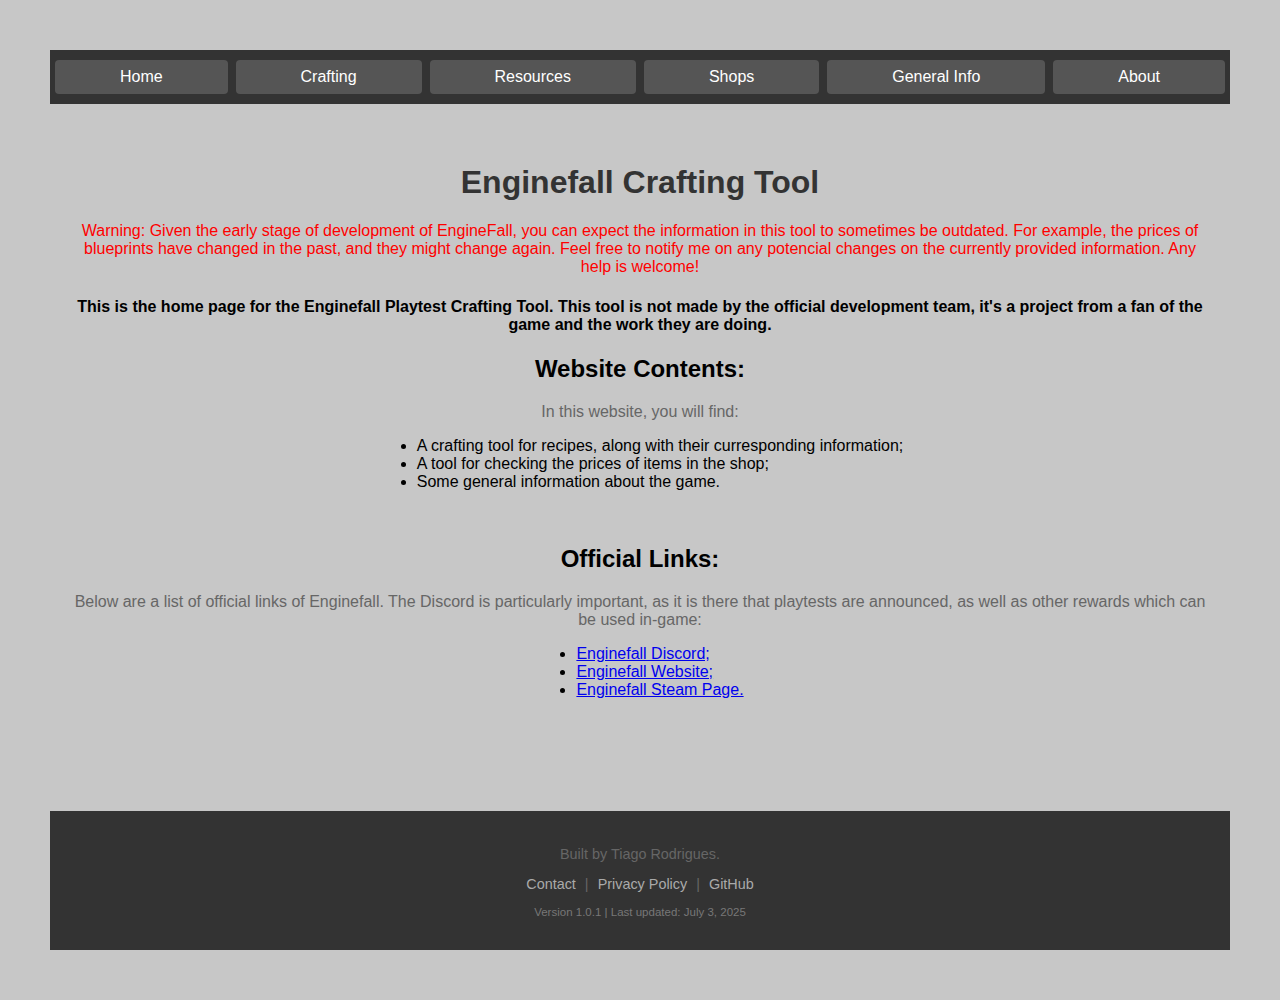
<file: index.html>
<!DOCTYPE html>
<html lang="en">
<head>
  <meta charset="UTF-8">
  <meta name="viewport" content="width=device-width, initial-scale=1">
  <title>Enginefall Crafting Tool</title>
  <link rel="icon" type="image/x-icon" href="assets/icons/Enginefall_Steam_ClientLogo_256x256_.ICO.ico">
  <link rel="stylesheet" href="style.css">
  <script defer src="script.js"></script>
</head>
<body>

  <div class="page-wrapper">

    <div id="navbar-container"></div>

    <div class ="main-content">
    <h1>Enginefall Crafting Tool</h1>
    
    
    <div id="initial-note">
      
      <p style="color:red;">Warning: Given the early stage of development of EngineFall, you can expect
        the information in this tool to sometimes be outdated. For example, the prices of blueprints 
        have changed in the past, and they might change again.
      Feel free to notify me on any potencial changes on the currently provided information. Any 
      help is welcome!  
      </p>
      <h4>This is the home page for the Enginefall Playtest Crafting Tool. This tool is not made by the 
      official development team, it's a project from a fan of the game and the work they are doing.
      
      </h4>
    </div>

    <div>
      <h2> Website Contents:</h2>

      <p> In this website, you will find:
        <ul>
          <li >A crafting tool for recipes, along with their curresponding information;</li>
          <li> A tool for checking the prices of items in the shop;</li>
          <li> Some general information about the game.</li>
        </ul>

      </p>
    </div>

  </br>


    
    <div>
      <h2>Official Links:</h2>
      <p>Below are a list of official links of Enginefall. The Discord is particularly important, as it is 
        there that playtests are announced, as well as other rewards which can be used in-game:

        <ul>
          <li><a href="https://discord.com/invite/enginefall">Enginefall Discord;</a> </li>
          <li><a href="https://enginefall.com/">Enginefall Website;</a></li>
          <li><a href="https://store.steampowered.com/app/2437390/Enginefall/">Enginefall Steam Page.</a></li>
        </ul>

      </p>
    </div>

  
  
    </div>

    <div id="footer-container"></div>


  </div>
  
</body>
</html>
</file>
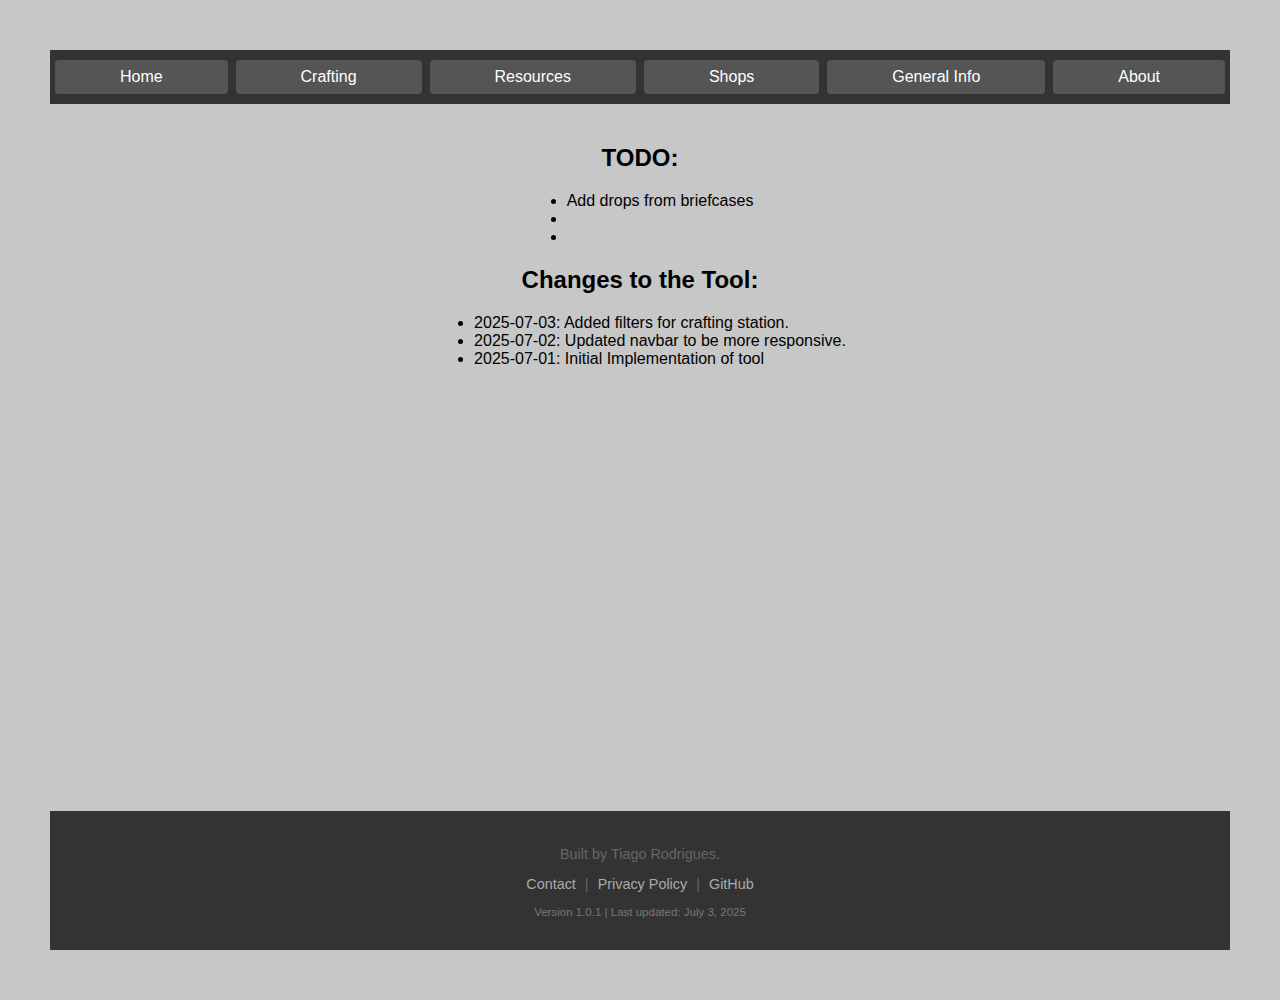
<file: about.html>
<!DOCTYPE html>
<html lang="en">
        <head>
                <meta charset="UTF-8">
                <meta name="viewport" content="width=device-width, initial-scale=1">
                <title>Enginefall Crafting Tool</title>
                <link rel="icon" type="image/x-icon" href="assets/icons/Enginefall_Steam_ClientLogo_256x256_.ICO.ico">
                <link rel="stylesheet" href="style.css">
                <script defer src="script.js"></script>
        </head>
        <body>

                <div class="page-wrapper">

                        <div id="navbar-container"></div>

                        <div class ="main-content">
                        
                                <h2>TODO:</h2>
                                <p>
                                        <ul>
                                                <li>Add drops from briefcases</li>
                                                <li></li>
                                                <li></li>
                                        </ul>
                                </p>

                                <h2>Changes to the Tool:</h2>
                                <p>
                                        <ul>
                                                <li>2025-07-03: Added filters for crafting station.</li>
                                                <li>2025-07-02: Updated navbar to be more responsive.</li>
                                                <li>2025-07-01: Initial Implementation of tool</li>
                                        </ul>


                                </p>

                        </div>

                <div id="footer-container"></div>


                </div>
        
        </body>
</html>
</file>
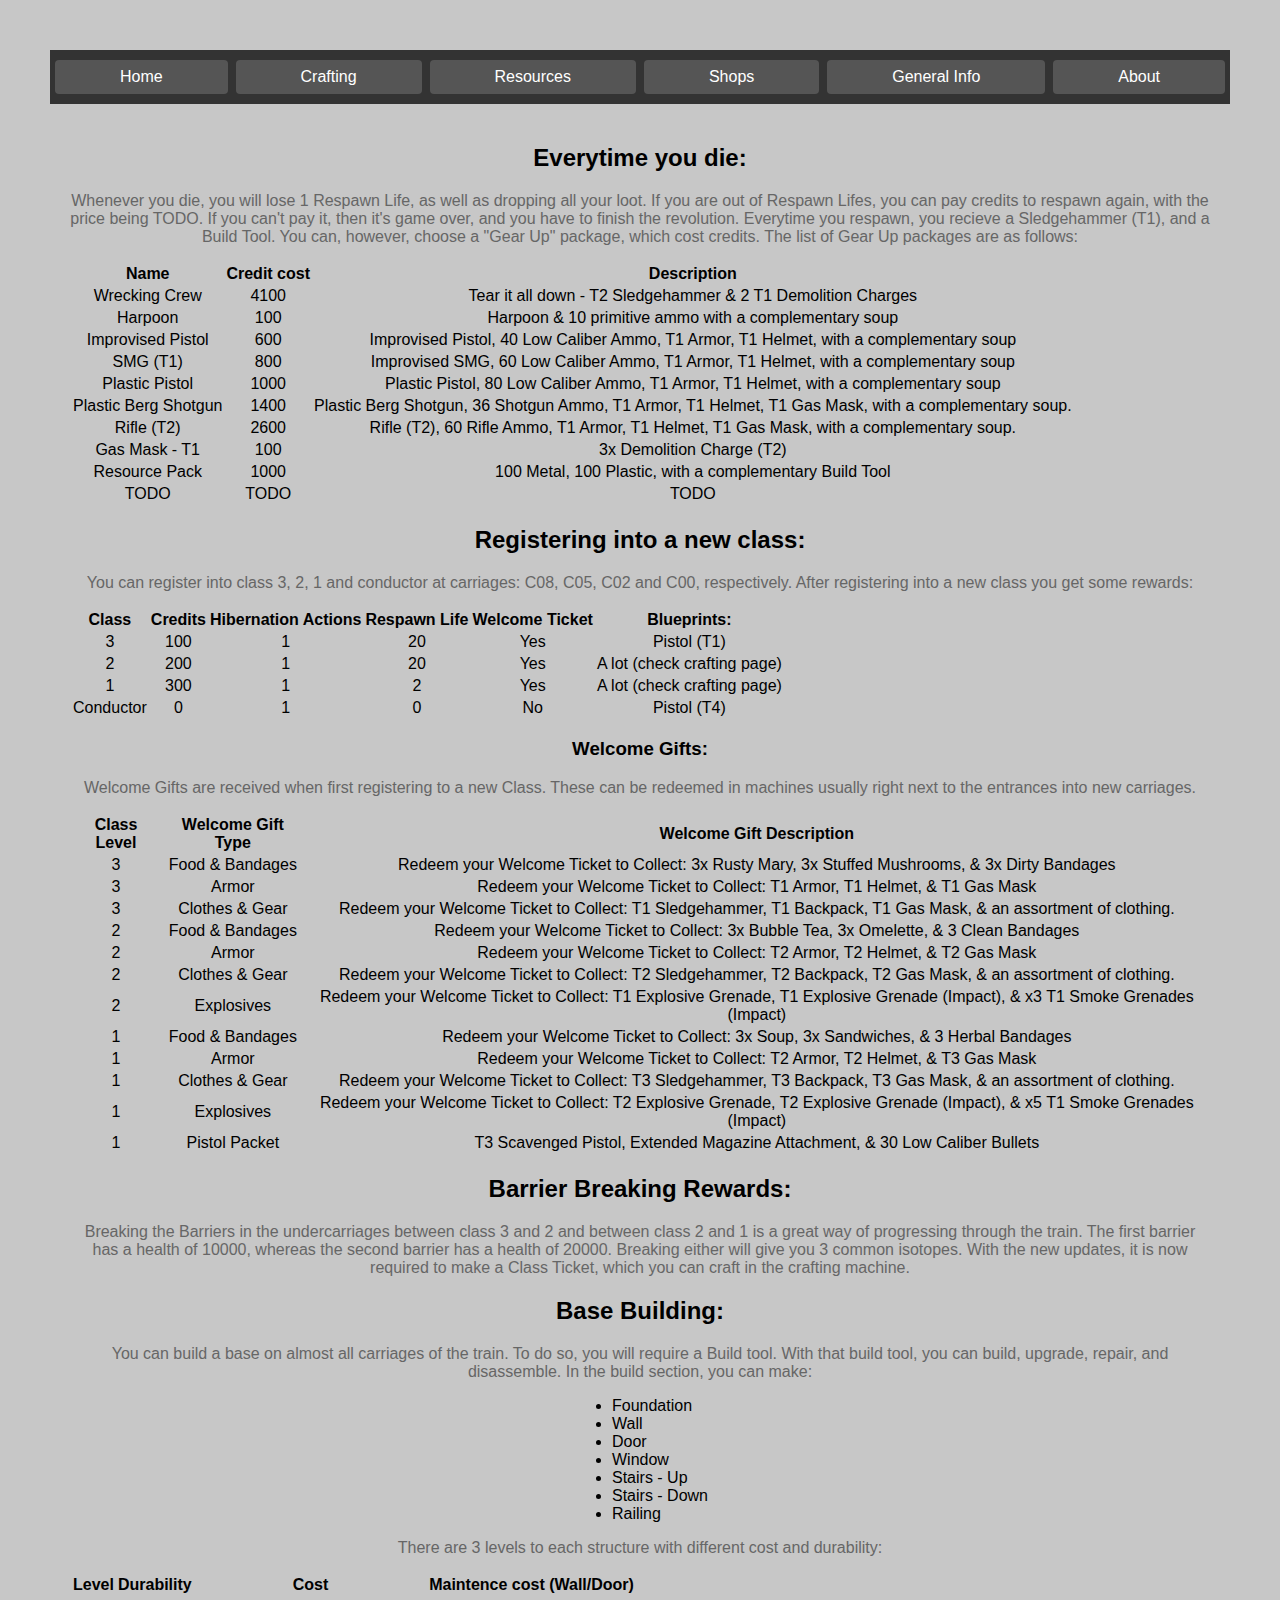
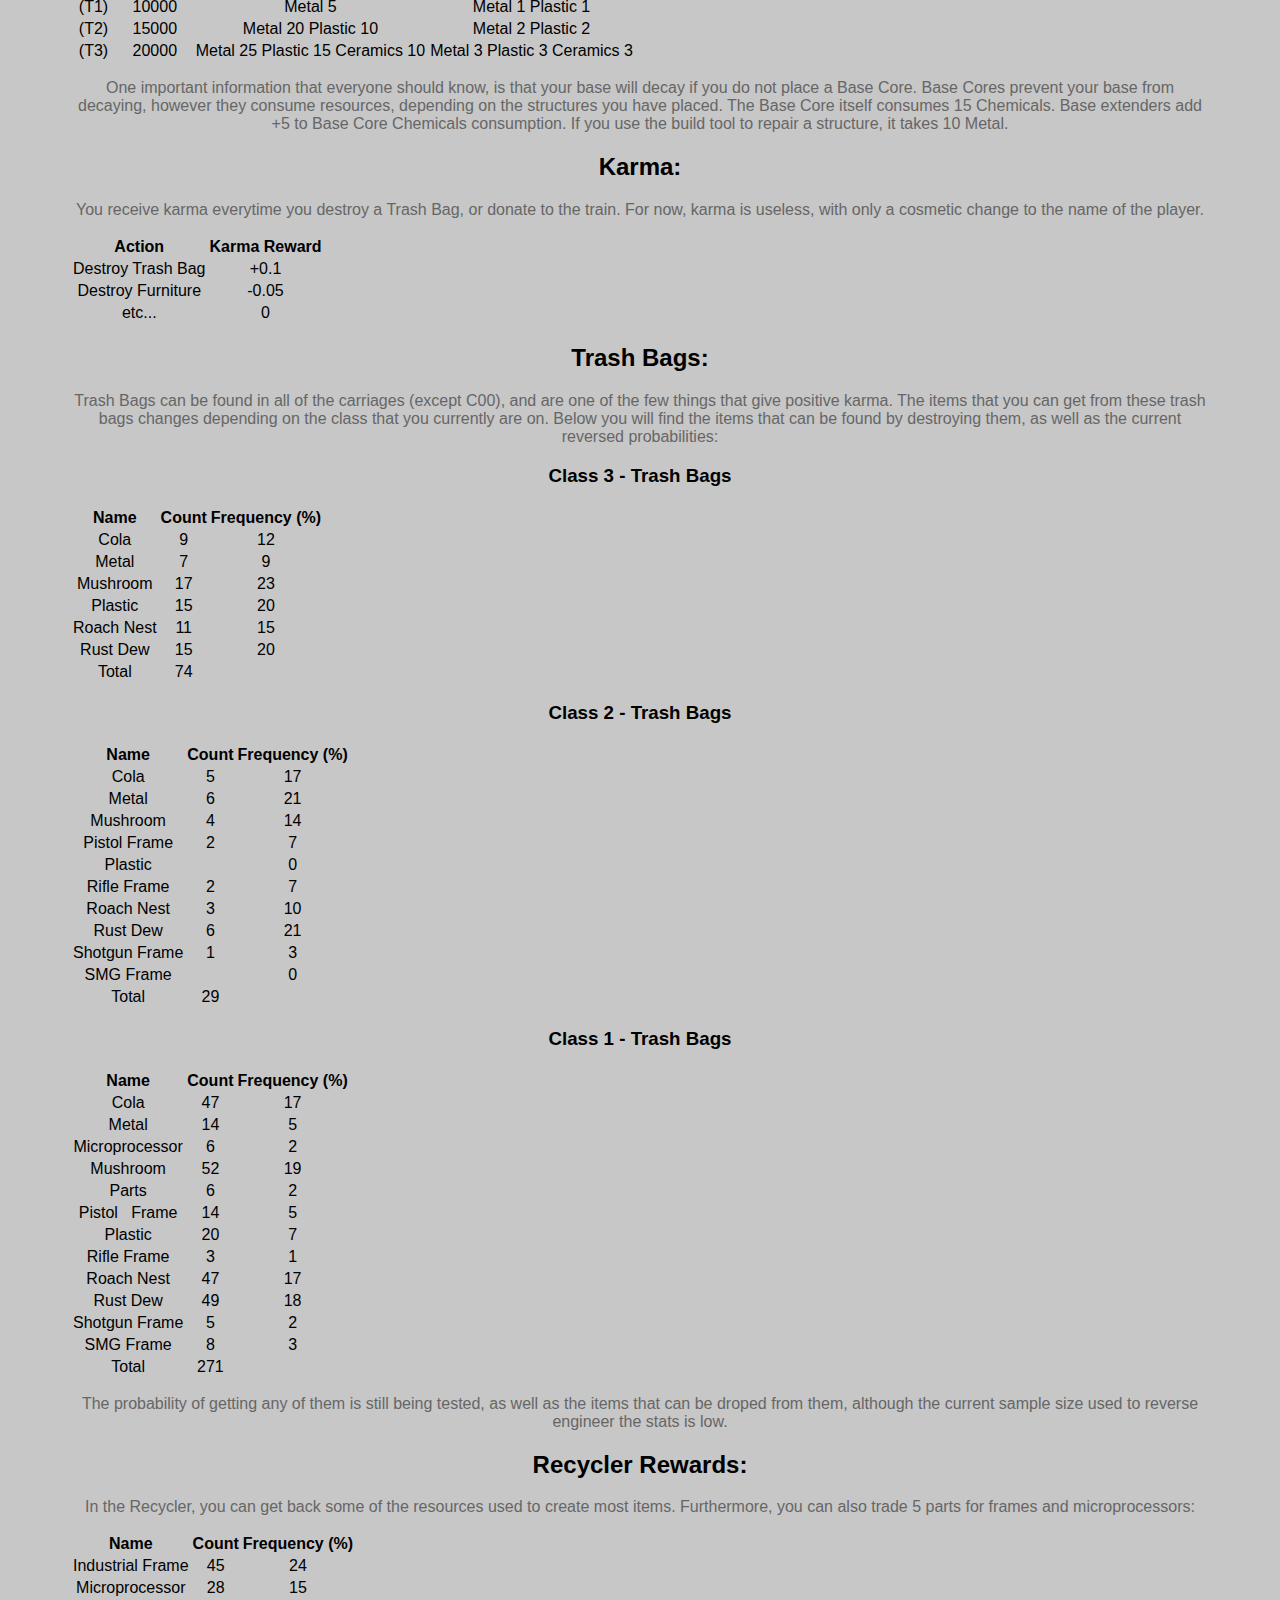
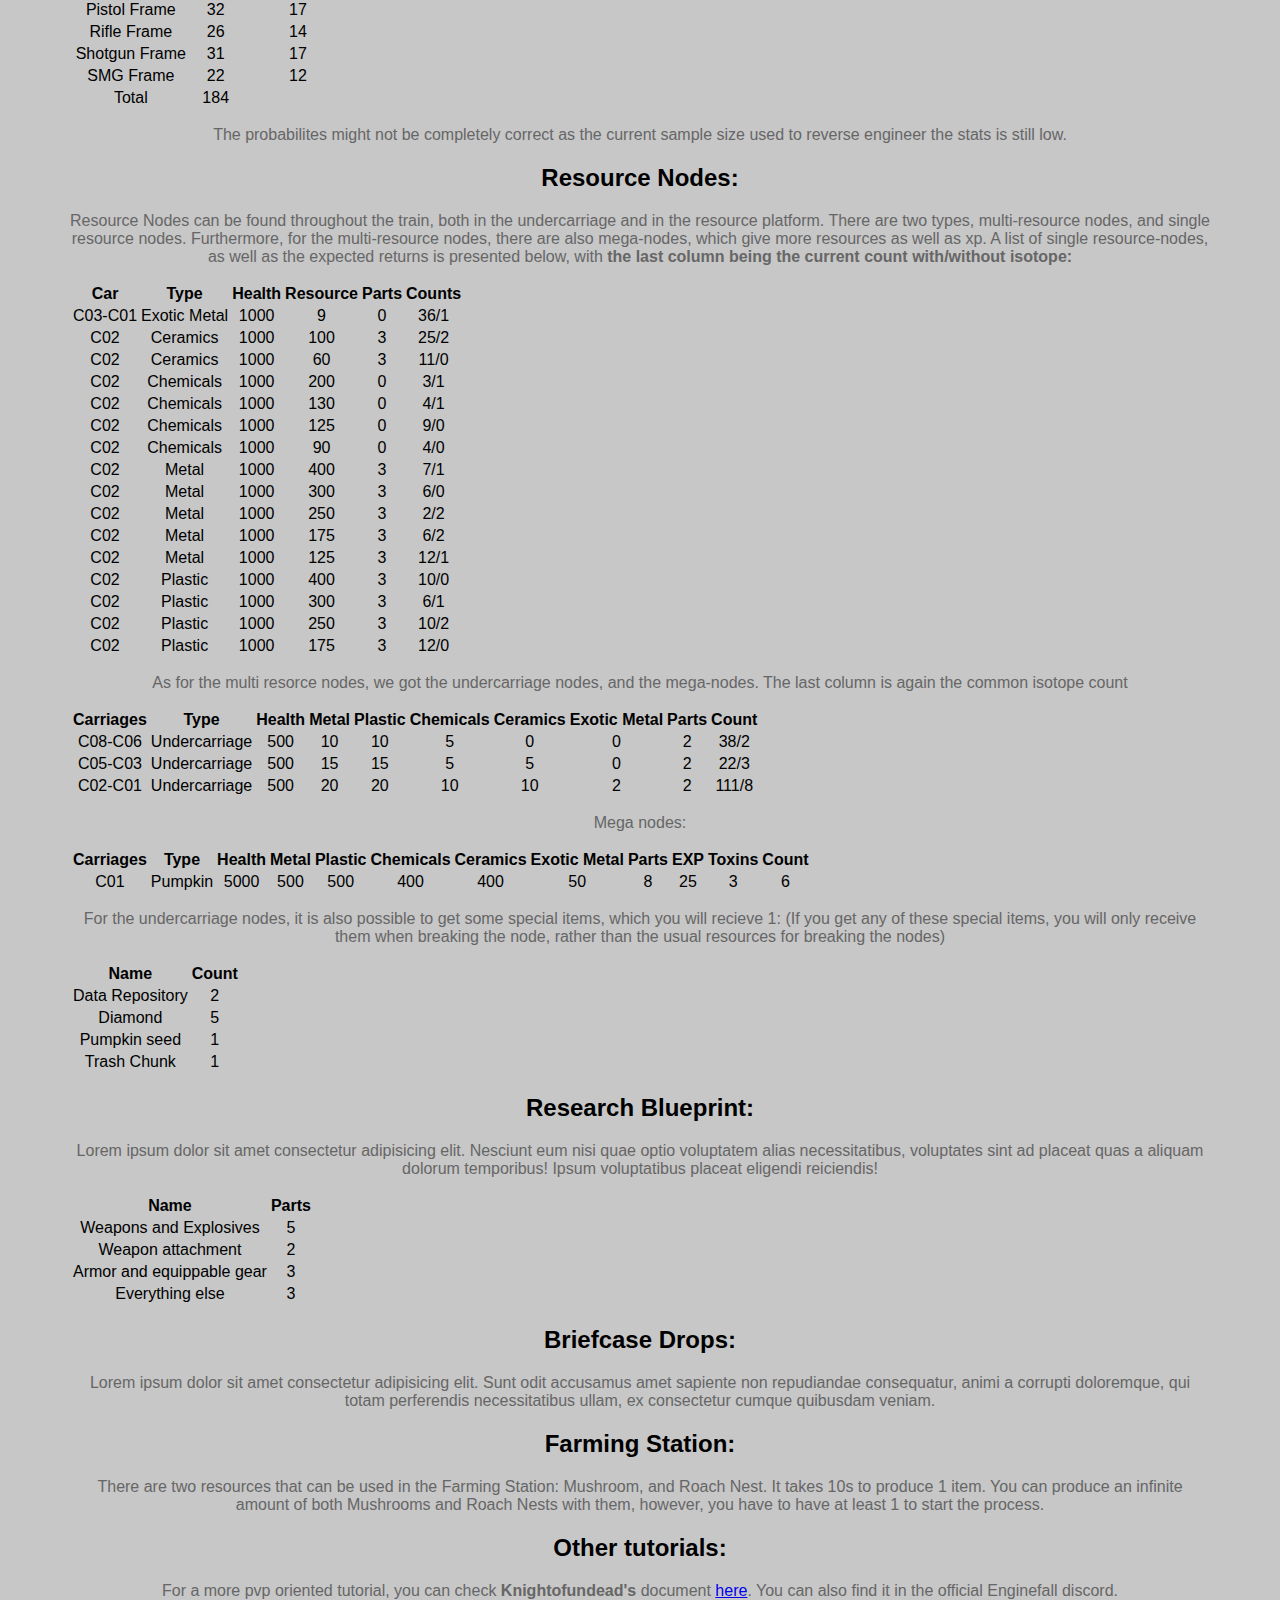
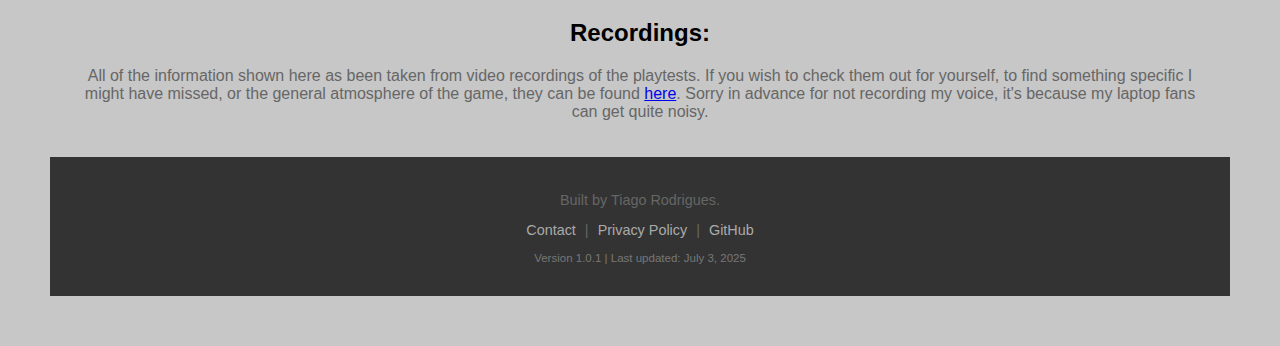
<file: general_info.html>
<!DOCTYPE html>
<html lang="en">
<head>
  <meta charset="UTF-8">
  <meta name="viewport" content="width=device-width, initial-scale=1">
  <title>Enginefall Crafting Tool</title>
  <link rel="icon" type="image/x-icon" href="assets/icons/Enginefall_Steam_ClientLogo_256x256_.ICO.ico">
  <link rel="stylesheet" href="style.css">
  <script defer src="script.js"></script>
</head>
<body>

  <div class="page-wrapper">

    <div id="navbar-container"></div>

    <div class ="main-content">
      
      <h2>Everytime you die:</h2>
      <p> 
        Whenever you die, you will lose 1 Respawn Life, as well as dropping all your loot. If you are out of Respawn Lifes,
        you can pay credits to respawn again, with the price being TODO. If you can't pay it, then it's game over, and you have to 
        finish the revolution. Everytime you respawn, you recieve a Sledgehammer (T1), and a Build Tool. You can, however, choose a
        "Gear Up" package, which cost credits. The list of Gear Up packages are as follows:
      </p>
      <table>
        <tr>
          <th>Name</th>
          <th>Credit cost</th>
          <th>Description</th>
        </tr>
        <tr>
          <td>Wrecking Crew</td>
          <td>4100</td>
          <td>Tear it all down - T2 Sledgehammer & 2 T1 Demolition Charges</td>
        </tr>
        <tr>
          <td>Harpoon</td>
          <td>100</td>
          <td>Harpoon & 10 primitive ammo with a complementary soup</td>
        </tr>
        <tr>
          <td>Improvised Pistol</td>
          <td>600</td>
          <td>Improvised Pistol, 40 Low Caliber Ammo, T1 Armor, T1 Helmet, with a complementary soup</td>
        </tr>
        <tr>
          <td>SMG (T1)</td>
          <td>800</td>
          <td>Improvised SMG, 60 Low Caliber Ammo, T1 Armor, T1 Helmet, with a complementary soup</td>
        </tr>
        <tr>
          <td>Plastic Pistol</td>
          <td>1000</td>
          <td>Plastic Pistol, 80 Low Caliber Ammo, T1 Armor, T1 Helmet, with a complementary soup</td>
        </tr>
        <tr>
          <td>Plastic Berg Shotgun</td>
          <td>1400</td>
          <td>Plastic Berg Shotgun, 36 Shotgun Ammo, T1 Armor, T1 Helmet, T1 Gas Mask, with a complementary soup.</td>
        </tr>   
        <tr>
          <td>Rifle (T2)</td>
          <td>2600</td>
          <td>Rifle (T2), 60 Rifle Ammo, T1 Armor, T1 Helmet, T1 Gas Mask, with a complementary soup.</td>
        </tr>        
        <tr>
          <td>Gas Mask - T1</td>
          <td>100</td>
          <td>3x Demolition Charge (T2)</td>
        </tr>
        <tr>
          <td>Resource Pack</td>
          <td>1000</td>
          <td>100 Metal, 100 Plastic, with a complementary Build Tool</td>
        </tr>
        <tr>
          <td>TODO</td>
          <td>TODO</td>
          <td>TODO</td>
        </tr>


      </table>



      <h2>Registering into a new class:</h2>
      <p> You can register into class 3, 2, 1 and conductor at carriages: C08, C05, C02 and C00, respectively.
        After registering into a new class you get some rewards:
      </p>
      <table>
        <tr>
          <th>Class</th>
          <th>Credits</th>
          <th>Hibernation Actions</th>
          <th>Respawn Life</th>
          <th>Welcome Ticket</th>
          <th>Blueprints:</th>
        </tr>
        <tr>
          <td>3</td>
          <td>100</td>
          <td>1</td>
          <td>20</td>
          <td>Yes</td>
          <td>Pistol (T1)</td>
        </tr>
        <tr>
          <td>2</td>
          <td>200</td>
          <td>1</td>
          <td>20</td>
          <td>Yes</td>
          <td>A lot (check crafting page)</td>
        </tr>
        <tr>
          <td>1</td>
          <td>300</td>
          <td>1</td>
          <td>2</td>
          <td>Yes</td>
          <td>A lot (check crafting page)</td>
        </tr>
        <tr>
          <td>Conductor</td>
          <td>0</td>
          <td>1</td>
          <td>0</td>
          <td>No</td>
          <td>Pistol (T4)</td>
        </tr>        
      </table>

      <h3>Welcome Gifts:</h3>
      <p> Welcome Gifts are received when first registering to a new Class. These can be redeemed
        in machines usually right next to the entrances into new carriages.
      </p>
      <table>
        <tr>
          <th>Class Level</th>
          <th>Welcome Gift Type</th>
          <th>Welcome Gift Description</th>
        </tr>
        <tr>
          <td>3</td>
          <td>Food & Bandages</td>
          <td>Redeem your Welcome Ticket to Collect: 3x Rusty Mary, 3x Stuffed Mushrooms, & 3x Dirty Bandages</td>
        </tr>
          <td>3</td>
          <td>Armor</td>
          <td>Redeem your Welcome Ticket to Collect: T1 Armor, T1 Helmet, & T1 Gas Mask</td>
        </tr>
        </tr>
          <td>3</td>
          <td>Clothes & Gear</td>
          <td>Redeem your Welcome Ticket to Collect: T1 Sledgehammer, T1 Backpack, T1 Gas Mask, & an assortment of clothing.</td>
        </tr>
        <tr>
          <td>2</td>
          <td>Food & Bandages</td>
          <td>Redeem your Welcome Ticket to Collect: 3x Bubble Tea, 3x Omelette, & 3 Clean Bandages </td>
        </tr>
        <tr>
          <td>2</td>
          <td>Armor</td>
          <td>Redeem your Welcome Ticket to Collect: T2 Armor, T2 Helmet, & T2 Gas Mask</td>
        </tr>
        <tr>
          <td>2</td>
          <td>Clothes & Gear</td>
          <td>Redeem your Welcome Ticket to Collect: T2 Sledgehammer, T2 Backpack, T2 Gas Mask, & an assortment of clothing.</td>
        </tr>
        <tr>
          <td>2</td>
          <td>Explosives</td>
          <td>Redeem your Welcome Ticket to Collect: T1 Explosive Grenade, T1 Explosive Grenade (Impact), & x3 T1 Smoke Grenades (Impact)</td>
        </tr>
        <tr>
          <td>1</td>
          <td>Food & Bandages</td>
          <td>Redeem your Welcome Ticket to Collect: 3x Soup, 3x Sandwiches, & 3 Herbal Bandages </td>
        </tr>
        <tr>
          <td>1</td>
          <td>Armor</td>
          <td>Redeem your Welcome Ticket to Collect: T2 Armor, T2 Helmet, & T3 Gas Mask</td>
        </tr>
        <tr>
          <td>1</td>
          <td>Clothes & Gear</td>
          <td>Redeem your Welcome Ticket to Collect: T3 Sledgehammer, T3 Backpack, T3 Gas Mask, & an assortment of clothing.</td>
        </tr>
        <tr>
          <td>1</td>
          <td>Explosives</td>
          <td>Redeem your Welcome Ticket to Collect: T2 Explosive Grenade, T2 Explosive Grenade (Impact), & x5 T1 Smoke Grenades (Impact)</td>
        </tr>
        <tr>
          <td>1</td>
          <td>Pistol Packet</td>
          <td>T3 Scavenged Pistol, Extended Magazine Attachment, & 30 Low Caliber Bullets</td>
        </tr>        
      </table>

      <h2>Barrier Breaking Rewards:</h2>
      <p> Breaking the Barriers in the undercarriages between class 3 and 2 
        and between class 2 and 1 is a great way of progressing through the train.
        The first barrier has a health of 10000, whereas the second barrier
        has a health of 20000. Breaking either will give you 3 common isotopes. With the new updates, it is now required to make a Class Ticket,
        which you can craft in the crafting machine. 
      </p>

      <h2>Base Building:</h2>
      <p> You can build a base on almost all carriages of the train. To do so, you will require a Build tool.
        With that build tool, you can build, upgrade, repair, and disassemble. In the build section, you can make:
        
      </p>
      <ul>
        <li>Foundation</li>
        <li>Wall</li>
        <li>Door</li>
        <li>Window</li>
        <li>Stairs - Up</li>
        <li>Stairs - Down</li>
        <li>Railing</li>
      </ul>
      <p>
        There are 3 levels to each structure with different cost and durability:
      </p>
      <table>
        <tr>
          <th>Level</th>
          <th>Durability</th>
          <th>Cost</th>
          <th>Maintence cost (Wall/Door)</th>
        </tr>
        <tr>
          <td>(T1)</td>
          <td>10000</td>
           <td>Metal 5</td>
            <td>Metal 1 Plastic 1</td>
        </tr>
         <tr>
          <td>(T2)</td>
          <td>15000</td>
           <td>Metal 20 Plastic 10</td>
            <td>Metal 2 Plastic 2</td>
        </tr>
        <tr>
          <td>(T3)</td>
          <td>20000</td>
           <td>Metal 25 Plastic 15 Ceramics 10</td>
            <td>Metal 3 Plastic 3 Ceramics 3</td>
        </tr>

        
        </tr>
      </table>     
      <p>
        One important information that everyone should know, is that your base will decay if you do not 
        place a Base Core. Base Cores prevent your base from decaying, however they consume resources, depending on the
        structures you have placed. The Base Core itself consumes 15 Chemicals. Base extenders add +5 to Base Core Chemicals consumption.
        If you use the build tool to repair a structure, it takes 10 Metal. 

        
      </p>
      


      
      <h2>Karma:</h2>
      <p> You receive karma everytime you destroy a Trash Bag, or donate to the train. For now, karma is 
        useless, with only a cosmetic change to the name of the player.
      </p>
       <table>
        <tr>
          <th>Action</th>
          <th>Karma Reward</th>

        </tr>
        <tr>
          <td>Destroy Trash Bag</td>
          <td>+0.1</td>
        </tr>
         <tr>
          <td>Destroy Furniture</td>
          <td>-0.05</td>
        </tr>
        <tr>
          <td>etc...</td>
          <td>0</td>
        </tr>

        
        </tr>
      </table>     

      <h2>Trash Bags:</h2>
      <p> Trash Bags can be found in all of the carriages (except C00), and are one of the few things 
        that give positive karma. The items that you can get from these trash bags changes depending on the 
        class that you currently are on. Below you will find the items that can be found by destroying them, as well as the current reversed 
        probabilities:
      </p>

      <h3>Class 3 - Trash Bags</h3>
<table><thead>
  <tr>
    <th>Name</th>
    <th>Count</th>
    <th>Frequency (%)</th>
  </tr></thead>
<tbody>
  <tr>
    <td>Cola</td>
    <td>9</td>
    <td>12</td>
  </tr>
  <tr>
    <td>Metal</td>
    <td>7</td>
    <td>9</td>
  </tr>
  <tr>
    <td>Mushroom</td>
    <td>17</td>
    <td>23</td>
  </tr>
  <tr>
    <td>Plastic</td>
    <td>15</td>
    <td>20</td>
  </tr>
  <tr>
    <td>Roach Nest</td>
    <td>11</td>
    <td>15</td>
  </tr>
  <tr>
    <td>Rust Dew</td>
    <td>15</td>
    <td>20</td>
  </tr>

  <tr>
    <td>Total</td>
    <td>74</td>
    <td></td>
  </tr>
</tbody>
</table>
      
      <h3>Class 2 - Trash Bags</h3>
      <table><thead>
  <tr>
    <th>Name</th>
    <th>Count</th>
    <th>Frequency (%)</th>
  </tr></thead>
<tbody>
  <tr>
    <td>Cola</td>
    <td>5</td>
    <td>17</td>
  </tr>
  <tr>
    <td>Metal</td>
    <td>6</td>
    <td>21</td>
  </tr>
  <tr>
    <td>Mushroom</td>
    <td>4</td>
    <td>14</td>
  </tr>
  <tr>
    <td>Pistol Frame</td>
    <td>2</td>
    <td>7</td>
  </tr>
  <tr>
    <td>Plastic</td>
    <td></td>
    <td>0</td>
  </tr>
  <tr>
    <td>Rifle Frame</td>
    <td>2</td>
    <td>7</td>
  </tr>
  <tr>
    <td>Roach Nest</td>
    <td>3</td>
    <td>10</td>
  </tr>
  <tr>
    <td>Rust Dew</td>
    <td>6</td>
    <td>21</td>
  </tr>
  <tr>
    <td>Shotgun Frame</td>
    <td>1</td>
    <td>3</td>
  </tr>
  <tr>
    <td>SMG Frame</td>
    <td></td>
    <td>0</td>
  </tr>
  <tr>
    <td>Total</td>
    <td>29</td>
    <td></td>
  </tr>
</tbody>
</table>

<h3>Class 1 - Trash Bags</h3>
  <table>
  <thead>
  <tr>
    <th>Name</th>
    <th>Count</th>
    <th>Frequency (%)</th>
  </tr></thead>
<tbody>
  <tr>
    <td>Cola</td>
    <td>47</td>
    <td>17</td>
  </tr>
  <tr>
    <td>Metal</td>
    <td>14</td>
    <td>5</td>
  </tr>
  <tr>
    <td>Microprocessor</td>
    <td>6</td>
    <td>2</td>
  </tr>
  <tr>
    <td>Mushroom</td>
    <td>52</td>
    <td>19</td>
  </tr>
  <tr>
    <td>Parts</td>
    <td>6</td>
    <td>2</td>
  </tr>
  <tr>
    <td>Pistol&nbsp;&nbsp;&nbsp;Frame</td>
    <td>14</td>
    <td>5</td>
  </tr>
  <tr>
    <td>Plastic</td>
    <td>20</td>
    <td>7</td>
  </tr>
  <tr>
    <td>Rifle Frame</td>
    <td>3</td>
    <td>1</td>
  </tr>
  <tr>
    <td>Roach Nest</td>
    <td>47</td>
    <td>17</td>
  </tr>
  <tr>
    <td>Rust Dew</td>
    <td>49</td>
    <td>18</td>
  </tr>
  <tr>
    <td>Shotgun Frame</td>
    <td>5</td>
    <td>2</td>
  </tr>
  <tr>
    <td>SMG Frame</td>
    <td>8</td>
    <td>3</td>
  </tr>
  <tr>
    <td>Total</td>
    <td>271</td>
    <td></td>
  </tr>
</tbody>
</table>

      <p> The probability of getting any of them is still being tested, as well as the items that 
        can be droped from them, although the current sample size used to reverse engineer the stats is low.
      </p>

      <h2>Recycler Rewards:</h2>
      <p> In the Recycler, you can get back some of the resources used to create most items. Furthermore, you can also
        trade 5 parts for frames and microprocessors: 
      </p>




  <table><thead>
  <tr>
    <th>Name</th>
    <th>Count</th>
    <th>Frequency (%)</th>
  </tr></thead>
<tbody>
  <tr>
    <td>Industrial Frame</td>
    <td>45</td>
    <td>24</td>
  </tr>
  <tr>
    <td>Microprocessor</td>
    <td>28</td>
    <td>15</td>
  </tr>
  <tr>
    <td>Pistol Frame</td>
    <td>32</td>
    <td>17</td>
  </tr>
  <tr>
    <td>Rifle Frame</td>
    <td>26</td>
    <td>14</td>
  </tr>
  <tr>
    <td>Shotgun Frame</td>
    <td>31</td>
    <td>17</td>
  </tr>
  <tr>
    <td>SMG Frame</td>
    <td>22</td>
    <td>12</td>
  </tr>
  <tr>
    <td>Total</td>
    <td>184</td>
    <td></td>
  </tr>
</tbody>
</table>

      <p> The probabilites might not be completely correct as the current sample size used to 
        reverse engineer the stats is still low.
      </p>
       


      <h2>Resource Nodes:</h2>
      <p> Resource Nodes can be found throughout the train, both in the undercarriage and in the resource
        platform. There are two types, multi-resource nodes, and single resource nodes.
        Furthermore, for the multi-resource nodes, there are also mega-nodes, which give more resources as well as xp.
         A list of single resource-nodes, as well as the expected returns is presented below,
         with <strong>the last column being the current count with/without isotope:</strong>
      </p>

      <table>
        <tr>
          <th>Car</th>
          <th>Type</th>
          <th>Health</th>
          <th>Resource</th>
          <th>Parts</th>
          <th>Counts</th>

        </tr>

        <tr>
          <td>C03-C01</td>
          <td>Exotic Metal</td>
          <td>1000</td>
          <td>9</td>
          <td>0</td>
          <td>36/1</td>
        </tr>        
        <tr>
          <td>C02</td>
          <td>Ceramics</td>
          <td>1000</td>
          <td>100</td>
          <td>3</td>
          <td>25/2</td>
        </tr>
        <tr>
          <td>C02</td>
          <td>Ceramics</td>
          <td>1000</td>
          <td>60</td>
          <td>3</td>
          <td>11/0</td>
        </tr>
        <tr>
          <td>C02</td>
          <td>Chemicals</td>
          <td>1000</td>
          <td>200</td>
          <td>0</td>
          <td>3/1</td>
        </tr>
        <tr>
          <td>C02</td>
          <td>Chemicals</td>
          <td>1000</td>
          <td>130</td>
          <td>0</td>
          <td>4/1</td>
        </tr>     
        <tr>
          <td>C02</td>
          <td>Chemicals</td>
          <td>1000</td>
          <td>125</td>
          <td>0</td>
          <td>9/0</td>
        </tr>  
        <tr>
          <td>C02</td>
          <td>Chemicals</td>
          <td>1000</td>
          <td>90</td>
          <td>0</td>
          <td>4/0</td>
        </tr>            
        <tr>
          <td>C02</td>
          <td>Metal</td>
          <td>1000</td>
          <td>400</td>
          <td>3</td>
          <td>7/1</td>
        </tr>         
        <tr>
          <td>C02</td>
          <td>Metal</td>
          <td>1000</td>
          <td>300</td>
          <td>3</td>
          <td>6/0</td>
        </tr>    
        <tr>
          <td>C02</td>
          <td>Metal</td>
          <td>1000</td>
          <td>250</td>
          <td>3</td>
          <td>2/2</td>
        </tr>    
        <tr>
          <td>C02</td>
          <td>Metal</td>
          <td>1000</td>
          <td>175</td>
          <td>3</td>
          <td>6/2</td>
        </tr>  
        <tr>
          <td>C02</td>
          <td>Metal</td>
          <td>1000</td>
          <td>125</td>
          <td>3</td>
          <td>12/1</td>
        </tr>        
        
        <tr>
          <td>C02</td>
          <td>Plastic</td>
          <td>1000</td>
          <td>400</td>
          <td>3</td>
          <td>10/0</td>
        </tr>         
        <tr>
          <td>C02</td>
          <td>Plastic</td>
          <td>1000</td>
          <td>300</td>
          <td>3</td>
          <td>6/1</td>
        </tr>    
        <tr>
          <td>C02</td>
          <td>Plastic</td>
          <td>1000</td>
          <td>250</td>
          <td>3</td>
          <td>10/2</td>
        </tr>    
        <tr>
          <td>C02</td>
          <td>Plastic</td>
          <td>1000</td>
          <td>175</td>
          <td>3</td>
          <td>12/0</td>
        </tr>          


      </table>   

      <p>As for the multi resorce nodes, we got the undercarriage nodes, and the mega-nodes. The last column is again the common isotope count</p>

      <table>
        <tr>
          <th>Carriages</th>
          <th>Type</th>
          <th>Health</th>
          <th>Metal</th>
          <th>Plastic</th>
          <th>Chemicals</th>
          <th>Ceramics</th>
          <th>Exotic Metal</th>

          <th>Parts</th>
          <th>Count</th>

        </tr>
        <tr>
          <td>C08-C06</td>
          <td>Undercarriage</td>
          <td>500</td>
          <td>10</td>
          <td>10</td>
          <td>5</td>
          <td>0</td>
          <td>0</td>

          <td>2</td>
          <td>38/2</td>
        </tr>
        <tr>
          <td>C05-C03</td>
          <td>Undercarriage</td>
          <td>500</td>
          <td>15</td>
          <td>15</td>
          <td>5</td>
          <td>5</td>
          <td>0</td>
          <td>2</td>
          <td>22/3</td>
        </tr>
        <tr>
          <td>C02-C01</td>
          <td>Undercarriage</td>
          <td>500</td>
          <td>20</td>
          <td>20</td>
          <td>10</td>
          <td>10</td>
          <td>2</td>
          <td>2</td>
          <td>111/8</td>
        </tr>    
      </table>   


      
      <p> Mega nodes:</p>
      <table>
        <tr>
          <th>Carriages</th>
          <th>Type</th>
          <th>Health</th>
          <th>Metal</th>
          <th>Plastic</th>
          <th>Chemicals</th>
          <th>Ceramics</th>
          <th>Exotic Metal</th>
          <th>Parts</th>
          <th>EXP</th>
          <th>Toxins</th>
          <th>Count</th>

        </tr>
        <tr>
          <td>C01</td>
          <td>Pumpkin</td>
          <td>5000</td>
          <td>500</td>
          <td>500</td>
          <td>400</td>
          <td>400</td>
          <td>50</td>
          <td>8</td>
          <td>25</td>
          <td>3</td>
          <td>6</td>
        </tr>    
      </table>   


      <p> For the undercarriage nodes, it is also possible to get some special items, which you will recieve 1: (If you get any
        of these special items, you will only receive them when breaking the node, rather than 
        the usual resources for breaking the nodes)</p>
      
        <table><thead>
        <tr>
          <th>Name</th>
          <th>Count</th>
        </tr></thead>
      <tbody>
        <tr>
          <td>Data Repository</td>
          <td>2</td>
        </tr>
        <tr>
          <td>Diamond</td>
          <td>5</td>
        </tr>
        <tr>
          <td>Pumpkin seed</td>
          <td>1</td>
        </tr>
        <tr>
          <td>Trash Chunk</td>
          <td>1</td>
        </tr>
      </tbody>
      </table>


      <h2>Research Blueprint:</h2>
      <p> 
        Lorem ipsum dolor sit amet consectetur adipisicing elit. Nesciunt eum nisi quae optio voluptatem alias necessitatibus, 
        voluptates sint ad placeat quas a aliquam dolorum temporibus! 
        Ipsum voluptatibus placeat eligendi reiciendis!
      </p>
        <table>
        <tr>
          <th>Name</th>
          <th>Parts</th>

        </tr>
        <tr>
          <td>Weapons and Explosives</td>
          <td>5</td>
        </tr>
         <tr>
          <td>Weapon attachment</td>
          <td>2</td>
        </tr>
        <tr>
          <td>Armor and equippable gear</td>
          <td>3</td>
        </tr>
        <tr>
          <td>Everything else</td>
          <td>3</td>
        </tr>
        </tr>
      </table>   

      <h2>Briefcase Drops:</h2>
      <p>Lorem ipsum dolor sit amet consectetur adipisicing elit. Sunt odit accusamus amet sapiente non repudiandae consequatur, animi a corrupti doloremque, qui 
        totam perferendis necessitatibus ullam, ex consectetur cumque quibusdam veniam.</p>


      <h2>Farming Station:</h2>
      <p> There are two resources that can be used in the Farming Station: Mushroom, and Roach Nest. It takes 10s to produce 1 item. 
        You can produce an infinite amount of both Mushrooms and Roach Nests with them, however, you have to have at least 1 to
        start the process.</p>

        <h2>Other tutorials:</h2>
        <p>For a more pvp oriented tutorial, you can check <strong>Knightofundead's</strong> document <a href="https://docs.google.com/document/d/1seZ1nnRVTe88sA4Ewe25KCEROjK0x7qQX6UAjz1XCQc/edit?tab=t.0">here</a>. 
          You can also find it in the official Enginefall discord.</p>




        <h2>Recordings:</h2>
        <p>All of the information shown here as been taken from video recordings of the playtests. If you wish to 
          check them out for yourself, to find something specific I might have missed, or the 
          general atmosphere of the game, they can be found <a href="https://www.youtube.com/playlist?list=PL_qwMp6Ey1fDkehCcByfMUF22XLVn69-6">here</a>. Sorry in advance for
          not recording my voice, it's because my laptop fans can get quite noisy.
        </p>

    </div>



    <div id="footer-container"></div>


  </div>
  
</body>
</html>
</file>
<file: style.css>
/*INDEX.HTML STYLE*/

body {
  
  font-family: Arial, sans-serif;
  text-align: center;
  padding: 50px;
  background-color: #c7c7c7;
  margin: 0;
}



h1 {
  color: #333;
  margin-top: 40px;
}

p {
  color: #666;
}

a.button {
  display: inline-block;
  margin-top: 20px;
  padding: 10px 20px;
  background-color: #007BFF;
  color: white;
  text-decoration: none;
  border-radius: 5px;
}

a.button:hover {
  background-color: #0056b3;
}


/* Main flex container */
.page-wrapper {
  display: flex;
  flex-direction: column;
  min-height: 100vh;
}

.main-content {
  flex: 1;
  padding: 20px;
}




/*///////////////////////////////////////////////////////*/
/*///////////////////////////////////////////////////////*/
/*///////////////////////////////////////////////////////*/



/*NAVBAR STYLE*/
.navbar {
  margin-top: auto;
  display: flex;
  flex-wrap: wrap;              /* allow wrapping */
  justify-content: center;
  background-color: #333;
  padding: 10px 5px;
  gap: 8px;                     /* space between tabs */
  overflow-x: auto;             /* allow horizontal scroll if needed */
  -webkit-overflow-scrolling: touch; /* smooth scrolling on iOS */
}



.navbar a.tab {
  padding: 8px 16px;
  background-color: #555;
  color: white;
  text-decoration: none;
  border-radius: 4px;
  white-space: nowrap;         /* keep tab label on one line */
  flex: 1 1 auto;               /* allow tabs to grow/shrink */
  text-align: center;
  min-width: 100px;            /* prevent tiny buttons on small screens */
  transition: background-color 0.3s;
}


.navbar a.tab:hover {
    background-color: #007BFF;
}



/*///////////////////////////////////////////////////////*/
/*///////////////////////////////////////////////////////*/
/*///////////////////////////////////////////////////////*/





/*LIST OF CONTENTS STYLE*/

ul {
  display: table;
  margin: 0 auto;
  text-align: left;
}

/*///////////////////////////////////////////////////////*/
/*///////////////////////////////////////////////////////*/
/*///////////////////////////////////////////////////////*/


/*FOOTER STYLE*/

/* Push footer to bottom */
.site-footer {
  margin-top: auto;
  background-color: #333;
  color: #ddd;
  text-align: center;
  padding: 20px 10px;
  font-size: 0.9em;
}

.site-footer a {
  color: #aaa;
  text-decoration: none;
  margin: 0 5px;
}

.site-footer a:hover {
  color: #fff;
}

.footer-note {
  color: #777;
  font-size: 0.8em;
  margin-top: 10px;
}

/*///////////////////////////////////////////////////////*/
/*///////////////////////////////////////////////////////*/
/*///////////////////////////////////////////////////////*/

 .main-content-template {
      display: flex;
      gap: 20px;
      padding: 20px;
      height: 70vh; /* keep some vertical space */
    }

  
    
  .left-panel, .right-panel {
      background-color: #f9f9f9;
      border: 1px solid #ccc;
      padding: 15px;
      border-radius: 8px;
      box-shadow: 0 2px 5px rgba(0,0,0,0.1);
      display: flex;
      flex-direction: column;
    }

    .left-panel {
      width: 35%;
      justify-content: flex-start;
    }

    .right-panel {
      width: 60%;
      overflow-y: auto;
    }

    /* Select box styling */
    #item-select {
      padding: 8px;
      font-size: 1em;
      margin-bottom: 20px;
      border-radius: 5px;
      border: 1px solid #aaa;
    }

    /* Image rectangle */
    #item-image {
      width: 100%;
      height: 184px; /* or fixed height */
      background-color: #ddd;
      display: flex;
      align-items: center;
      justify-content: center;
      border-radius: 8px;
      overflow: hidden;
      box-shadow: inset 0 0 8px #bbb;
    }

    #item-image img {
      max-height: 100%;
      max-width: 100%;
      object-fit: contain;
    }

    /* Item info box */
    #item-info {
      font-family: Arial, sans-serif;
      font-size: 1em;
      line-height: 1.5;
      color: #333;
    }

    #item-info h2 {
      margin-top: 0;
    }


    /*//////////////////////////////////////////////////////*/
</file>
